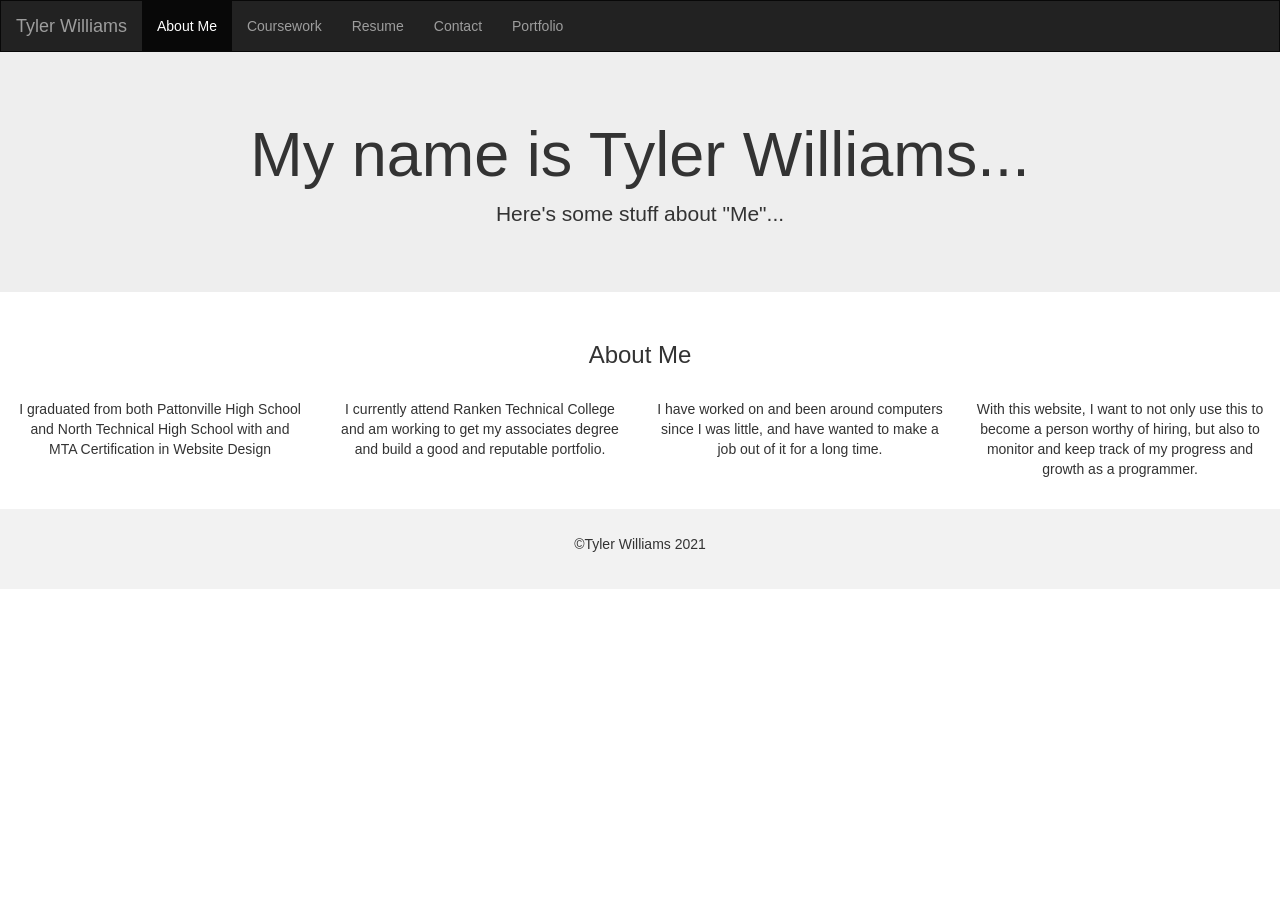
<file: public/index.html>
<!DOCTYPE html>
<html lang="en">
<head>
  <title>Tyler Williams</title>
  <meta charset="utf-8">
  <meta name="viewport" content="width=device-width, initial-scale=1">
  <link rel="stylesheet" href="https://maxcdn.bootstrapcdn.com/bootstrap/3.4.1/css/bootstrap.min.css">
  <script src="https://ajax.googleapis.com/ajax/libs/jquery/3.5.1/jquery.min.js"></script>
  <script src="https://maxcdn.bootstrapcdn.com/bootstrap/3.4.1/js/bootstrap.min.js"></script>
  <link rel="stylesheet" type="text/css" href="styles.css">
</head>
<body>
    <header>
        <nav class="navbar navbar-inverse">
        <div class="container-fluid">
            <div class="navbar-header">
            <button type="button" class="navbar-toggle" data-toggle="collapse" data-target="#myNavbar">
                <span class="icon-bar"></span>
                <span class="icon-bar"></span>
                <span class="icon-bar"></span>                        
            </button>
            <a class="navbar-brand" href="/">Tyler Williams</a>
            </div>
            <div class="collapse navbar-collapse" id="myNavbar">
            <ul class="nav navbar-nav">
                <li class="active"><a href="/">About Me</a></li>
                <li><a href="coursework.html">Coursework</a></li>
                <li><a href="resume.html">Resume</a></li>
                <li><a href="contact.html">Contact</a></li>
                <li><a href="portfolio.html">Portfolio</a></li>
            </ul>
            </div>
        </div>
        </nav>
    </header>
    <main>       
        <div class="jumbotron">
        <div class="container text-center">
            <h1>My name is Tyler Williams...</h1>      
            <p>Here's some stuff about "Me"...</p>
        </div>
        </div>
        
        <div class="container-fluid bg-3 text-center">    
        <h3>About Me</h3><br>
        <div class="row">
            <div class="col-sm-3">
                <section>
                    <p>I graduated from both Pattonville High School and North Technical High School with and MTA Certification in Website Design </p>
                </section>
            </div>
            <div class="col-sm-3">
                <section>
                    <p>I currently attend Ranken Technical College and am working to get my associates degree and build a good and reputable portfolio.</p>
                </section>    
            </div>
            <div class="col-sm-3"> 
                <section>
                    <p>I have worked on and been around computers since I was little, and have wanted to make a job out of it for a long time. </p>
                </section>
            </div>
            <div class="col-sm-3">
            <p>With this website, I want to not only use this to become a person worthy of hiring, but also to monitor and keep track of my progress and growth as a programmer. </p>
            </div>
        </div>
        </div><br>
    </main>        

    <footer class="container-fluid text-center"><p>&copy;Tyler Williams 2021</p></footer>

</body>
</html>
</file>
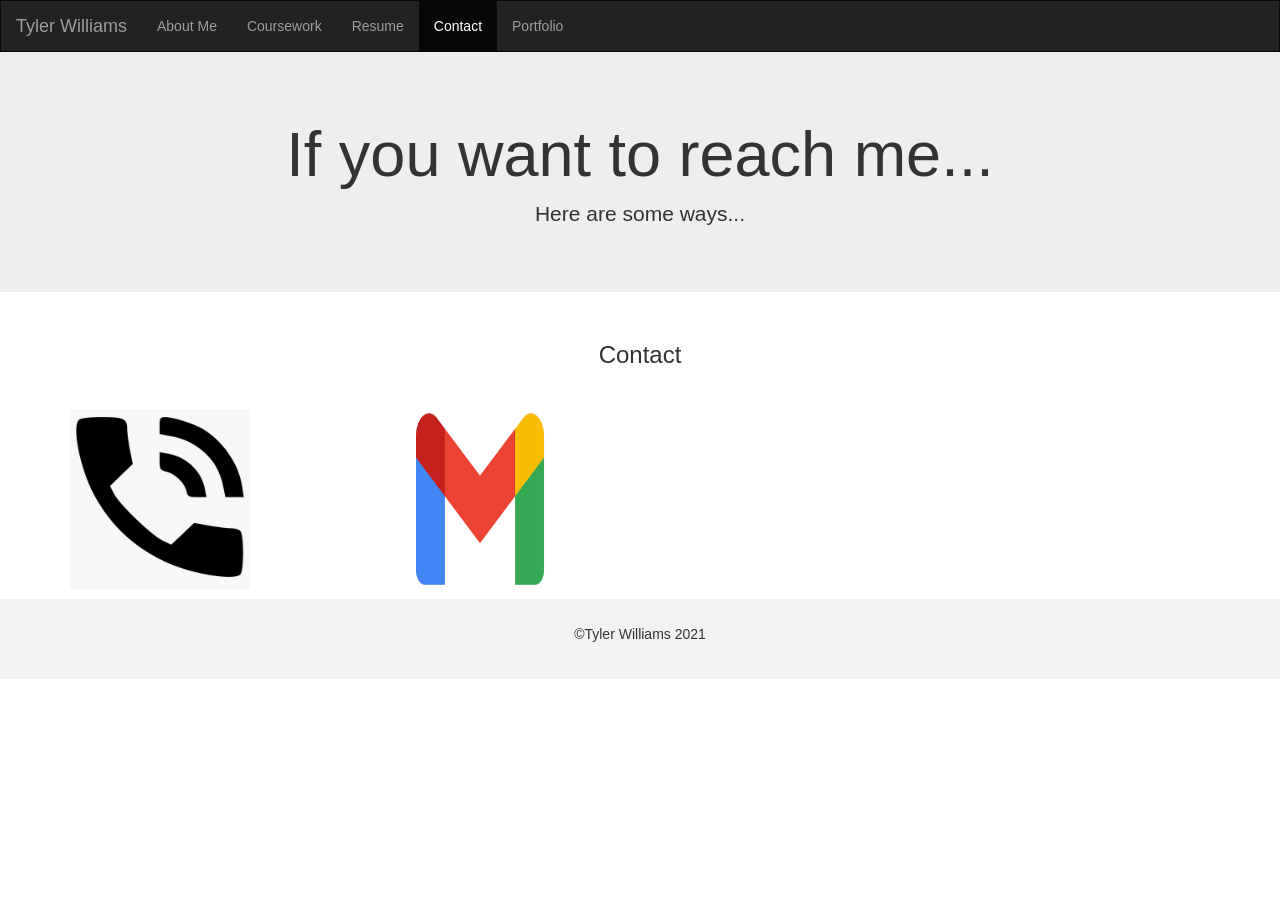
<file: public/contact.html>
<!DOCTYPE html>
<html lang="en">
<head>
  <title>Tyler Williams</title>
  <meta charset="utf-8">
  <meta name="viewport" content="width=device-width, initial-scale=1">
  <link rel="stylesheet" href="https://maxcdn.bootstrapcdn.com/bootstrap/3.4.1/css/bootstrap.min.css">
  <script src="https://ajax.googleapis.com/ajax/libs/jquery/3.5.1/jquery.min.js"></script>
  <script src="https://maxcdn.bootstrapcdn.com/bootstrap/3.4.1/js/bootstrap.min.js"></script>
  <link rel="stylesheet" type="text/css" href="styles.css">
</head>
<body>
    <header>
        <nav class="navbar navbar-inverse">
        <div class="container-fluid">
            <div class="navbar-header">
            <button type="button" class="navbar-toggle" data-toggle="collapse" data-target="#myNavbar">
                <span class="icon-bar"></span>
                <span class="icon-bar"></span>
                <span class="icon-bar"></span>
            </button>
            <a class="navbar-brand" href="/">Tyler Williams</a>
            </div>
            <div class="collapse navbar-collapse" id="myNavbar">
            <ul class="nav navbar-nav">
                <li><a href="/">About Me</a></li>
                <li><a href="coursework.html">Coursework</a></li>
                <li><a href="resume.html">Resume</a></li>
                <li class="active"><a href="#">Contact</a></li>
                <li><a href="portfolio.html">Portfolio</a></li>
            </ul>
            </div>
        </div>
        </nav>
    </header>
    <main>
        <div class="jumbotron">
        <div class="container text-center">
            <h1>If you want to reach me...</h1>
            <p>Here are some ways...</p>
        </div>
        </div>

        <div class="container-fluid bg-3 text-center">
        <h3>Contact</h3><br>
        <div class="row">
            <div class="col-sm-3">
                <section>
                    <a href="tel:314-745-1329"><img src="images/phone.png" height="200px" width="200px"></a>
                </section>
            </div>
            <div class="col-sm-3">
                <section>
                    <a href = "mailto:TylerKWilliams125@gmail.com"><img src="images/gmail.png" height="200px" width="200px"></a>
                </section>
            </div>
    </main>

    <footer class="container-fluid text-center"><p>&copy;Tyler Williams 2021</p></footer>

</body>
</html>
</file>
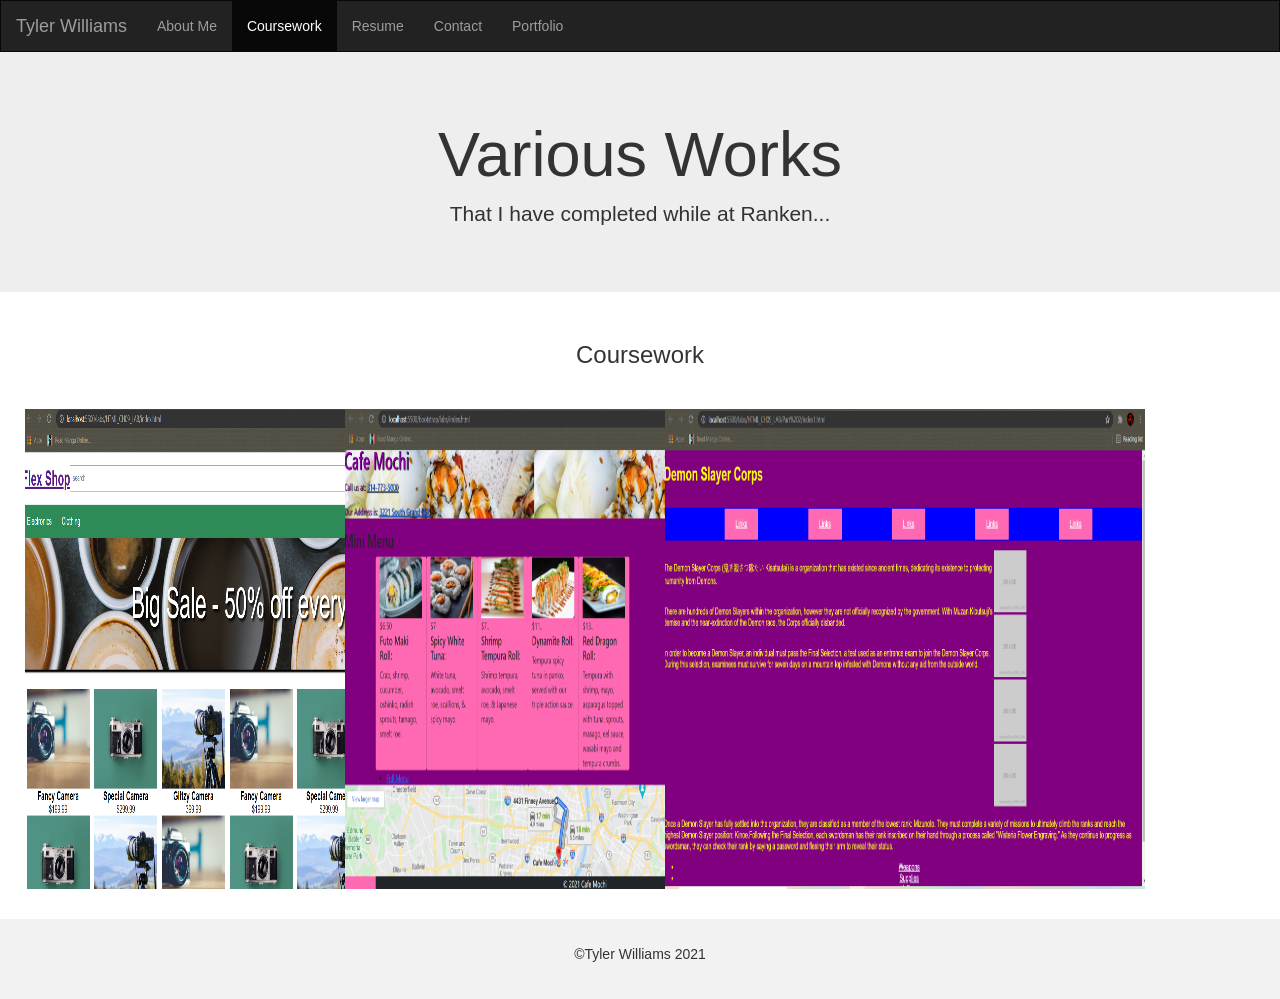
<file: public/coursework.html>
<!DOCTYPE html>
<html lang="en">
<head>
  <title>Tyler Williams</title>
  <meta charset="utf-8">
  <meta name="viewport" content="width=device-width, initial-scale=1">
  <link rel="stylesheet" href="https://maxcdn.bootstrapcdn.com/bootstrap/3.4.1/css/bootstrap.min.css">
  <script src="https://ajax.googleapis.com/ajax/libs/jquery/3.5.1/jquery.min.js"></script>
  <script src="https://maxcdn.bootstrapcdn.com/bootstrap/3.4.1/js/bootstrap.min.js"></script>
  <link rel="stylesheet" type="text/css" href="styles.css">
</head>
<body>
    <header>
        <nav class="navbar navbar-inverse">
        <div class="container-fluid">
            <div class="navbar-header">
            <button type="button" class="navbar-toggle" data-toggle="collapse" data-target="#myNavbar">
                <span class="icon-bar"></span>
                <span class="icon-bar"></span>
                <span class="icon-bar"></span>                        
            </button>
            <a class="navbar-brand" href="/">Tyler Williams</a>
            </div>
            <div class="collapse navbar-collapse" id="myNavbar">
            <ul class="nav navbar-nav">
                <li><a href="/">About Me</a></li>
                <li class="active"><a href="#">Coursework</a></li>
                <li><a href="resume.html">Resume</a></li>
                <li><a href="contact.html">Contact</a></li>
                <li><a href="portfolio.html">Portfolio</a></li>
            </ul>
            </div>
        </div>
        </nav>
    </header>
    <main>       
        <div class="jumbotron">
        <div class="container text-center">
            <h1>Various Works</h1>      
            <p>That I have completed while at Ranken...</p>
        </div>
        </div>
        
        <div class="container-fluid bg-3 text-center">    
        <h3>Coursework</h3><br>
        <div class="row">
            <div class="col-sm-3">
                <section>
                    <img src="images/ch9lab.png" alt=" A website made to be a responsive store for cameras." height="500px" width="500px">
                </section>
            </div>
            <div class="col-sm-3">
                <section>
                    <img src="images/mochilab.png" alt="A website made as a teaser/advertisement for a restaurant" height="500px" width="500px">
                </section>    
            </div>
            <div class="col-sm-3"> 
                <section>
                    <img src="images/slay.png" alt="A simple website meant to stress test the responsiveness of flexbox" height="500px" width="500px">
                </section>
            </div>
        </div>
        </div><br>
    </main>        

    <footer class="container-fluid text-center"><p>&copy;Tyler Williams 2021</p></footer>

</body>
</html>
</file>
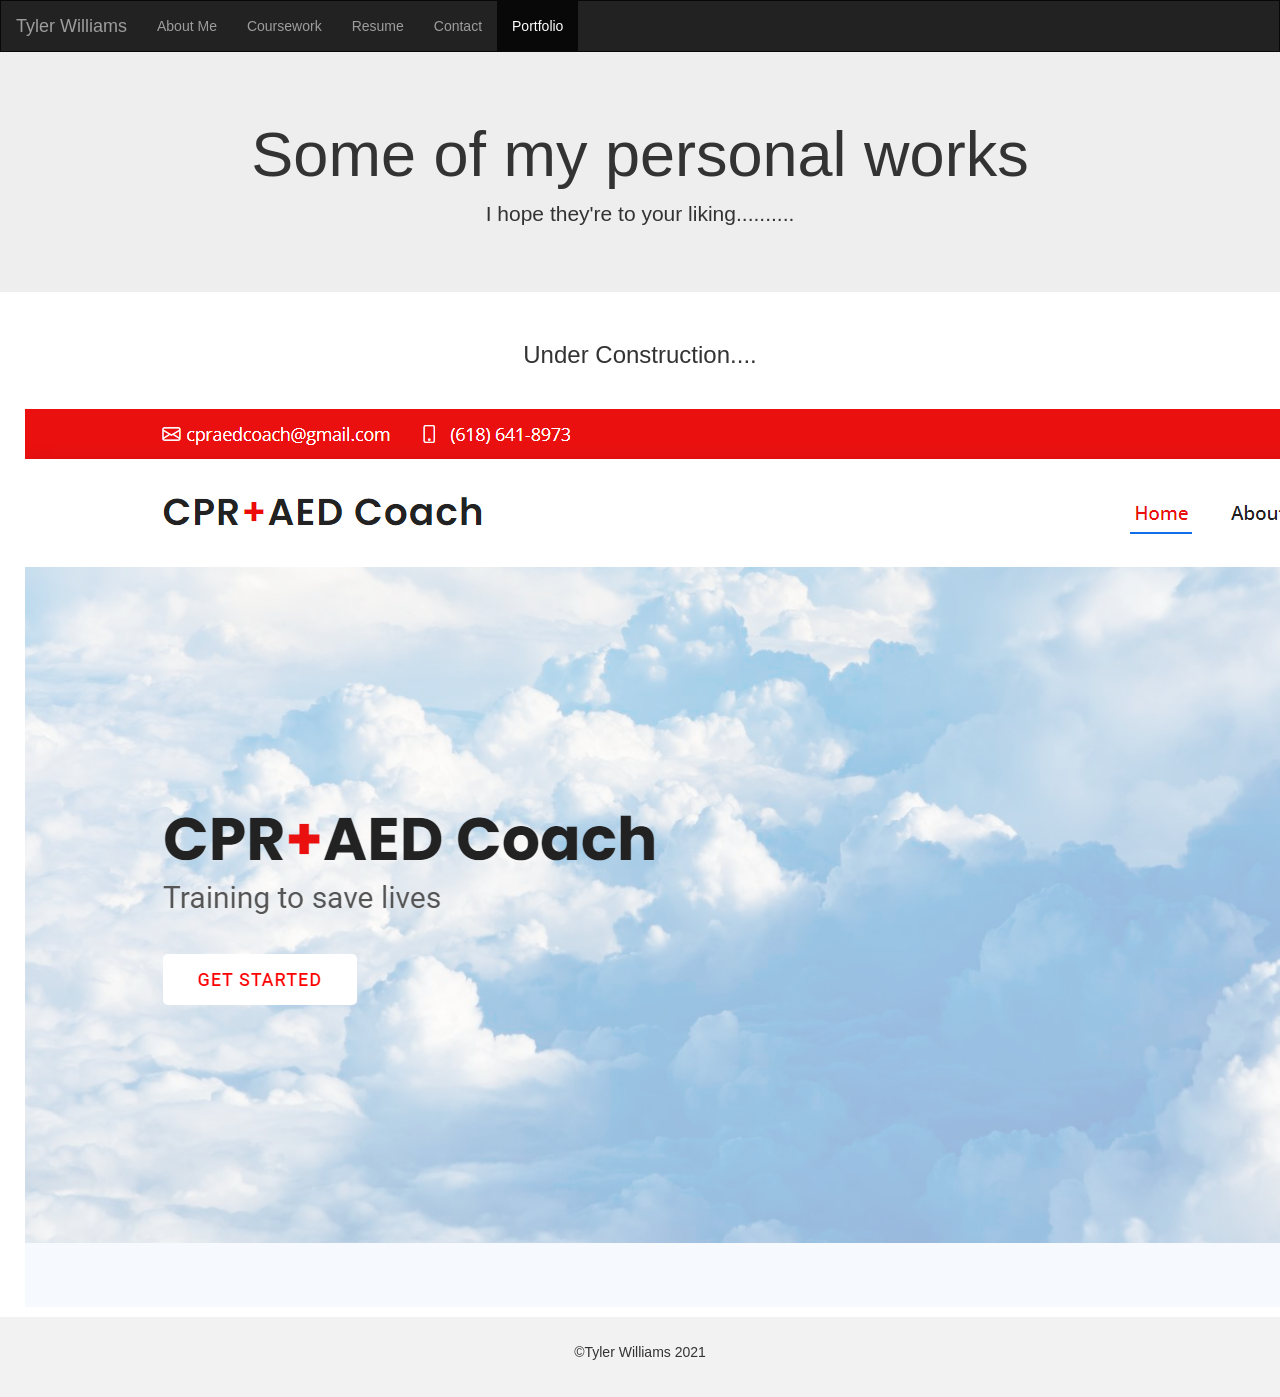
<file: public/portfolio.html>
<!DOCTYPE html>
<html lang="en">
<head>
  <title>Tyler Williams</title>
  <meta charset="utf-8">
  <meta name="viewport" content="width=device-width, initial-scale=1">
  <link rel="stylesheet" href="https://maxcdn.bootstrapcdn.com/bootstrap/3.4.1/css/bootstrap.min.css">
  <script src="https://ajax.googleapis.com/ajax/libs/jquery/3.5.1/jquery.min.js"></script>
  <script src="https://maxcdn.bootstrapcdn.com/bootstrap/3.4.1/js/bootstrap.min.js"></script>
  <link rel="stylesheet" type="text/css" href="styles.css">
</head>
<body>
    <header>
        <nav class="navbar navbar-inverse">
        <div class="container-fluid">
            <div class="navbar-header">
            <button type="button" class="navbar-toggle" data-toggle="collapse" data-target="#myNavbar">
                <span class="icon-bar"></span>
                <span class="icon-bar"></span>
                <span class="icon-bar"></span>                        
            </button>
            <a class="navbar-brand" href="/">Tyler Williams</a>
            </div>
            <div class="collapse navbar-collapse" id="myNavbar">
            <ul class="nav navbar-nav">
                <li><a href="/">About Me</a></li>
                <li><a href="coursework.html">Coursework</a></li>
                <li><a href="resume.html">Resume</a></li>
                <li><a href="contact.html">Contact</a></li>
                <li class="active"><a href="#">Portfolio</a></li>
            </ul>
            </div>
        </div>
        </nav>
    </header>
    <main>       
        <div class="jumbotron">
        <div class="container text-center">
            <h1>Some of my personal works</h1>      
            <p>I hope they're to your liking.......... </p>
        </div>
        </div>
        
        <div class="container-fluid bg-3 text-center">    
        <h3>Under Construction....</h3><br>
        <div class="row">
            <div class="col-sm-3">
                <section>
                 <a href="Midterm/index.html"><img src="images/cpr.png" class="img-fluid" alt=""></a>   
                </section>
            </div>
            <div class="col-sm-3">
                <section>
                </section>    
            </div>
    </main>        

    <footer class="container-fluid text-center"><p>&copy;Tyler Williams 2021</p></footer>

</body>
</html>
</file>
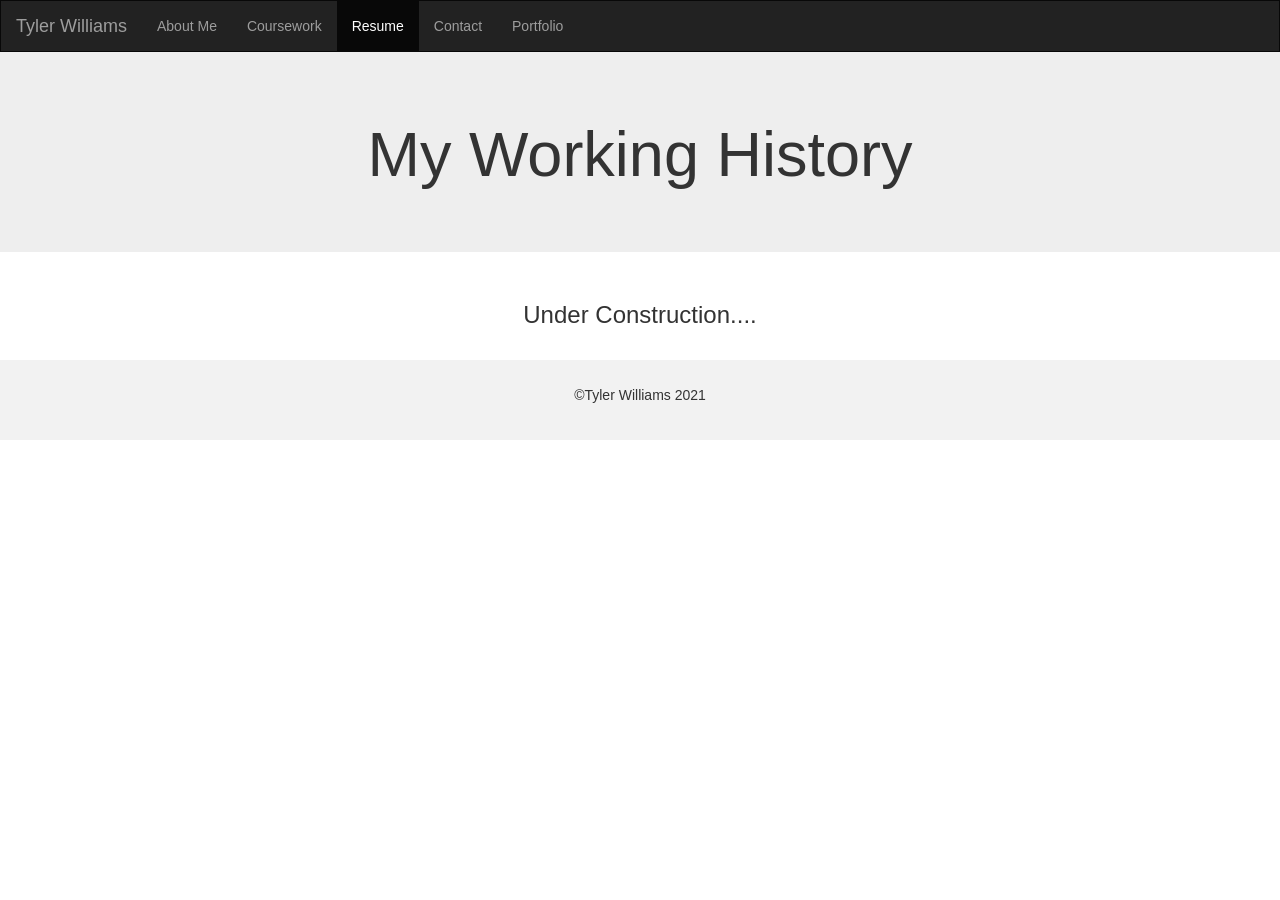
<file: public/resume.html>
<!DOCTYPE html>
<html lang="en">
<head>
  <title>Tyler Williams</title>
  <meta charset="utf-8">
  <meta name="viewport" content="width=device-width, initial-scale=1">
  <link rel="stylesheet" href="https://maxcdn.bootstrapcdn.com/bootstrap/3.4.1/css/bootstrap.min.css">
  <script src="https://ajax.googleapis.com/ajax/libs/jquery/3.5.1/jquery.min.js"></script>
  <script src="https://maxcdn.bootstrapcdn.com/bootstrap/3.4.1/js/bootstrap.min.js"></script>
  <link rel="stylesheet" type="text/css" href="styles.css">
</head>
<body>
    <header>
        <nav class="navbar navbar-inverse">
        <div class="container-fluid">
            <div class="navbar-header">
            <button type="button" class="navbar-toggle" data-toggle="collapse" data-target="#myNavbar">
                <span class="icon-bar"></span>
                <span class="icon-bar"></span>
                <span class="icon-bar"></span>                        
            </button>
            <a class="navbar-brand" href="/">Tyler Williams</a>
            </div>
            <div class="collapse navbar-collapse" id="myNavbar">
            <ul class="nav navbar-nav">
                <li><a href="/">About Me</a></li>
                <li><a href="coursework.html">Coursework</a></li>
                <li class="active"><a href="resume.html">Resume</a></li>
                <li><a href="contact.html">Contact</a></li>
                <li><a href="portfolio.html">Portfolio</a></li>
            </ul>
            </div>
        </div>
        </nav>
    </header>
    <main>       
        <div class="jumbotron">
        <div class="container text-center">
            <h1>My Working History</h1>      
            <p></p>
        </div>
        </div>
        
        <div class="container-fluid bg-3 text-center">    
        <h3>Under Construction....</h3><br>
        <div class="row">
            <div class="col-sm-3">
                <section>
                </section>
            </div>
            <div class="col-sm-3">
                <section>
                </section>    
            </div>
    </main>        

    <footer class="container-fluid text-center"><p>&copy;Tyler Williams 2021</p></footer>

</body>
</html>
</file>
<file: public/styles.css>
.navbar {
    margin-bottom: 0;
    border-radius: 0;
  }
  
  /* Add a gray background color and some padding to the footer */
  footer {
    background-color: #f2f2f2;
    padding: 25px;
  }

img{
    padding: 10px;
}
</file>
